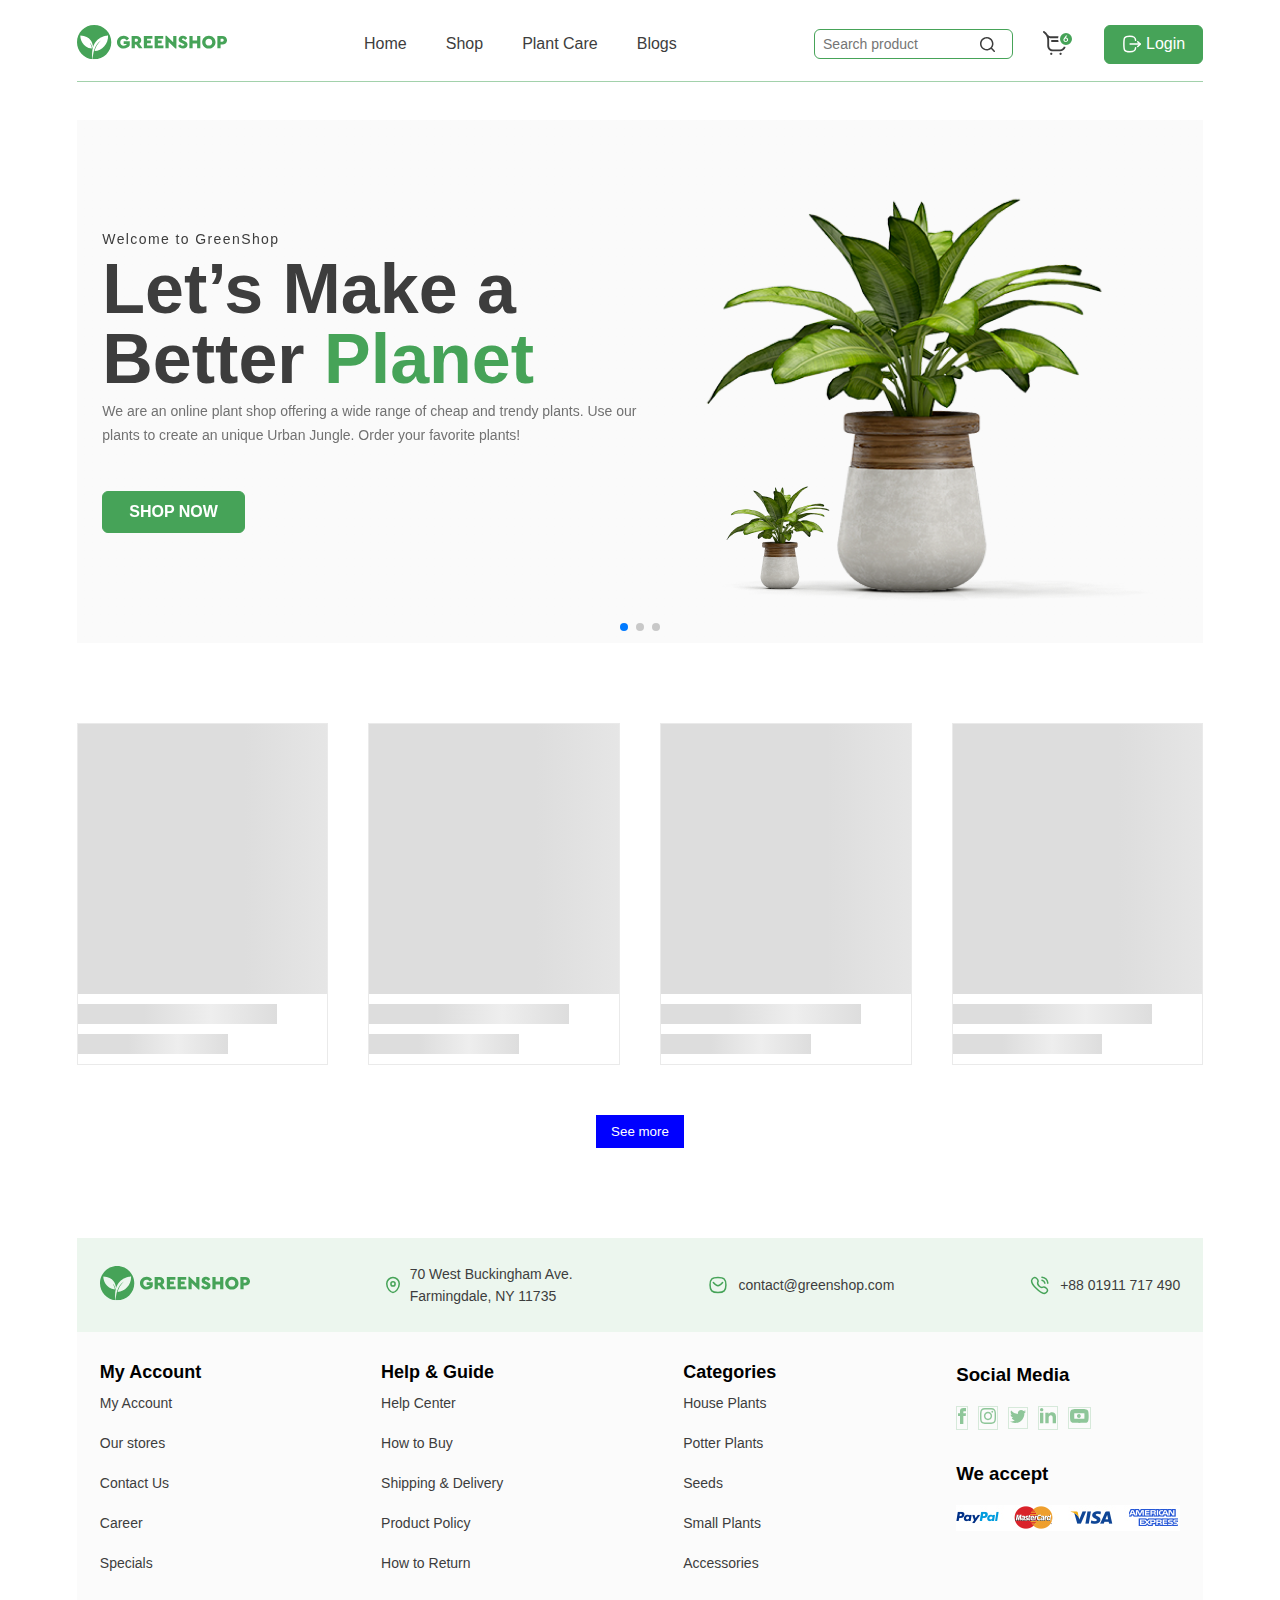
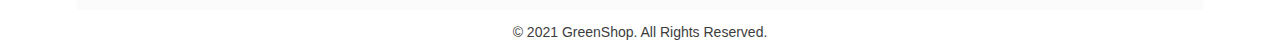
<file: index.html>
<!DOCTYPE html>
<html lang="en">

<head>
    <meta charset="UTF-8">
    <meta name="viewport" content="width=device-width, initial-scale=1.0">
    <title>Greenshop</title>
    <link rel="shortcut icon" href="./images/favicon.svg" type="image/x-icon">

    <link rel="stylesheet" href="./css/style.min.css">
    <link rel="stylesheet" href="https://cdn.jsdelivr.net/npm/swiper@11/swiper-bundle.min.css" />


    <style>
        .swiper-slide {
            font-size: 18px;
            display: flex;
            justify-content: center;
            align-items: center;
            width: 88%;
            max-width: 1440px;
            margin-left: auto;
            margin-right: auto;
            background: linear-gradient(97.77deg, rgba(245, 245, 245, 0.5) -23.46%, rgba(245, 245, 245, 0.5) 107.51%);
        }
    </style>

</head>

<body>

    <header class="header">
        <nav>
            <div class="container header__container">
                <div>
                    <a href="#">
                        <img src="./images/logo.svg" alt="img">
                    </a>
                </div>
                <ul class="header__list">
                    <li class="header__cancel-btn">
                        <button class="cancel-btn">
                            <img src="./images/x.svg" alt="img">
                        </button>
                    </li>
                    <li class="header__item">
                        <a href="#" class="header__link">Home</a>
                    </li>
                    <li class="header__item">
                        <a href="#" class="header__link">Shop</a>
                    </li>
                    <li class="header__item">
                        <a href="#" class="header__link">Plant Care</a>
                    </li>
                    <li class="header__item">
                        <a href="#" class="header__link">Blogs</a>
                    </li>
                    <li class="header__show-btns">
                        <button class="header__korzina-btn">
                            <img src="./images/korzina.svg" alt="img">
                        </button>
                        <button class="header__login-btns">
                            <img src="./images/Logout.svg" alt="img">
                            Login
                        </button>
                    </li>
                </ul>
                <div class="header__btns">
                    <input class="header__search-input" type="text" placeholder="Search product">
                    <div class="header__hide-btns">
                        <button class="header__korzina-btn">
                            <img src="./images/korzina.svg" alt="img">
                        </button>
                        <button class="header__login-btn">
                            <img src="./images/Logout.svg" alt="img">
                            Login
                        </button>
                    </div>
                    <button class="header__hamburger-btn">
                        <span></span>
                        <span></span>
                        <span></span>
                    </button>
                </div>
            </div>
        </nav>
    </header>

    <main>
        <!-- hero -->
        <section class="hero">
            <div class="swiper mySwiper container">
                <div class="swiper-wrapper container">
                    <div class="swiper-slide">
                        <div class="hero__left">
                            <p class="hero__text"> Welcome to GreenShop</p>
                            <h1 class="hero__title">Let’s Make a Better <span>Planet</span></h1>
                            <p class="hero__desc">We are an online plant shop offering a wide range of cheap and trendy
                                plants.
                                Use our plants to create an unique Urban
                                Jungle. Order your favorite plants!</p>
                            <button class="hero__btn">SHOP NOW</button>
                        </div>
                        <div class="hero__right">
                            <img src="./images/hero.png" alt="img">
                        </div>
                    </div>
                    <div class="swiper-slide">
                        <div class="hero__left">
                            <p class="hero__text"> Welcome to GreenShop</p>
                            <h1 class="hero__title">Let’s Make a Better <span>Planet</span></h1>
                            <p class="hero__desc">We are an online plant shop offering a wide range of cheap and trendy
                                plants.
                                Use our plants to create an unique Urban
                                Jungle. Order your favorite plants!</p>
                            <button class="hero__btn">SHOP NOW</button>
                        </div>
                        <div class="hero__right">
                            <img src="./images/hero.png" alt="img">
                        </div>
                    </div>
                    <div class="swiper-slide">
                        <div class="hero__left">
                            <p class="hero__text"> Welcome to GreenShop</p>
                            <h1 class="hero__title">Let’s Make a Better <span>Planet</span></h1>
                            <p class="hero__desc">We are an online plant shop offering a wide range of cheap and trendy
                                plants.
                                Use our plants to create an unique Urban
                                Jungle. Order your favorite plants!</p>
                            <button class="hero__btn">SHOP NOW</button>
                        </div>
                        <div class="hero__right">
                            <img src="./images/hero.png" alt="img">
                        </div>
                    </div>
                </div>
                <div class="swiper-pagination"></div>
            </div>
        </section>

        <!-- cards -->
        <section class="Cards">
            <div class="container">
                <!-- categories -->
                <ul class="Cards__categories">
                </ul>
                <!-- loading -->
                <div class="loading">
                    <div class="loading__item">
                        <div class="loading__img"></div>
                        <div class="loading__info">
                            <div class="loading__title"></div>
                            <div class="loading__title"></div>
                        </div>
                    </div>
                </div>
                <!-- products -->
                <div class="cards">
                </div>

                <div class="cards__more-btn">
                    <button class="more-btn">See more</button>
                </div>
            </div>
        </section>

        <!-- moadal -->
        <section class="modal">
            <!-- login -->
            <div class="login">
                <div class="cancel-box">
                    <button class="login-cancel-btn">
                        <img src="./images/x.svg" alt="img">
                    </button>
                </div>
                <div class="login__title">
                    <button class="login-hover-btn ">Login</button> |
                    <button class="register-hover-btn register-btn2">Register</button>
                </div>
                <form class="form">
                    <p class="login__desc">Enter your username and password to login.</p>

                    <input value="atuny0" class="input__username" type="text">
                    <input value="9uQFF1Lh" class="input__password" type="password">
                    <a class="login__forgot" href="#">Forgot Password?</a>
                    <button class="login__btn">Login</button>
                </form>
            </div>
            <!-- register -->
            <div class="register">
                <div class="cancel-box">
                    <button class="register-cancel-btn">
                        <img src="./images/x.svg" alt="img">
                    </button>
                </div>
                <div class="login__title">
                    <button class="login-hover-btn login-btn">Login</button> |
                    <button class="register-hover-btn register-btn">Register</button>
                </div>
                <form class="register-form">

                    <p class="login__desc">Enter your username and password to login.</p>

                    <input class="input__username" type="text" placeholder="Enter your username">
                    <input class="input__password" type="password" placeholder="Enter your password">
                    <input class="input__email" type="email" placeholder="Enter your email">
                    <a class="login__forgot" href="#">Forgot Password?</a>
                    <button class="login__btn">Register</button>
                </form>
            </div>
        </section>
    </main>

    <!-- footer -->
    <footer class="footer">
        <div class="container footer__container">
            <div class="footer__top">
                <div class="footer__logo">
                    <img src="./images/logo.svg" alt="img" />
                </div>
                <div class="footer__address">
                    <img src="./images/Location.svg" alt="img">
                    <p class="footer__top-desc">
                        70 West Buckingham Ave. <br />
                        Farmingdale, NY 11735
                    </p>
                </div>
                <div class="footer__email">
                    <img src="./images/Message.svg" alt="img">
                    <p class="footer__top-desc">contact@greenshop.com</p>
                </div>
                <div class="df footer__phone">
                    <img src="./images/Calling.svg" alt="img">
                    <p class="footer__top-desc">+88 01911 717 490</p>
                </div>
            </div>
            <div class="footer__bottom">
                <div class="footer__column">
                    <h3 class="footer__column-title">My Account</h3>
                    <ul class="footer__list">
                        <li class="footer__item">
                            <a href="#"> My Account </a>
                        </li>
                        <li class="footer__item">
                            <a href="#"> Our stores </a>
                        </li>
                        <li class="footer__item">
                            <a href="#"> Contact Us </a>
                        </li>
                        <li class="footer__item">
                            <a href="#"> Career </a>
                        </li>
                        <li class="footer__item">
                            <a href="#"> Specials </a>
                        </li>
                    </ul>
                </div>
                <div class="footer__column">
                    <h3 class="footer__column-title">Help & Guide</h3>

                    <ul class="footer__list">
                        <li class="footer__item">
                            <a href="#"> Help Center </a>
                        </li>
                        <li class="footer__item">
                            <a href="#"> How to Buy </a>
                        </li>
                        <li class="footer__item">
                            <a href="#"> Shipping & Delivery </a>
                        </li>
                        <li class="footer__item">
                            <a href="#"> Product Policy </a>
                        </li>
                        <li class="footer__item">
                            <a href="#"> How to Return </a>
                        </li>
                    </ul>
                </div>
                <div class="footer__column">
                    <h3 class="footer__column-title">Categories</h3>
                    <ul class="footer__list">
                        <li class="footer__item">
                            <a href="#"> House Plants </a>
                        </li>
                        <li class="footer__item">
                            <a href="#"> Potter Plants </a>
                        </li>
                        <li class="footer__item">
                            <a href="#"> Seeds </a>
                        </li>
                        <li class="footer__item">
                            <a href="#"> Small Plants </a>
                        </li>
                        <li class="footer__item">
                            <a href="#"> Accessories </a>
                        </li>
                    </ul>
                </div>
                <div class="footer__links">
                    <h3 class="footer__links__title">Social Media</h3>
                    <div class="footer__links__icons">
                        <a class="footer__links__icon" href="#"><img src="./images/Facebook (2).svg" alt="img" /></a>
                        <a class="footer__links__icon" href="#"><img src="./images/Instagram (2).svg" alt="img" /></a>
                        <a class="footer__links__icon" href="#"><img src="./images/Twitter (2).svg" alt="img" /></a>
                        <a class="footer__links__icon" href="#"><img src="./images/Linkedin (1).svg" alt="img" /></a>
                        <a class="footer__links__icon" href="#"><img src="./images/Union.svg" alt="img" /></a>
                    </div>
                    <h3 class="footer__links__title">We accept</h3>
                    <img src="./images/image 16.svg" alt="img" />
                </div>
            </div>
            <div class="footer__desc">
                © 2021 GreenShop. All Rights Reserved.
            </div>
        </div>
    </footer>

    <div class="background"></div>



    <script src="https://cdn.jsdelivr.net/npm/swiper@11/swiper-bundle.min.js"></script>
    <script src="./js/main.js"></script>
</body>

</html>
</file>
<file: css/style.min.css>
*{margin:0;padding:0;list-style:none;text-decoration:none;font-family:sans-serif}*::after,*::before,*{box-sizing:border-box}a{color:inherit}button{cursor:pointer}.container{width:88%;max-width:1440px;margin-left:auto;margin-right:auto}.header{position:fixed;top:0;left:0;z-index:9;width:100%;background-color:#fff}.header__container{padding-top:25px;padding-bottom:17px;border-bottom:.3px solid rgba(70,163,88,.5019607843);display:flex;align-items:center;justify-content:space-between}.header__list{display:flex;align-items:center;gap:15px}.header__cancel-btn{display:none}.header__cancel-btn button{border:none;background-color:rgba(0,0,0,0)}.header__cancel-btn button img{width:30px;height:30px}.header__link{color:#3d3d3d;font-size:16px;font-weight:400;line-height:20.11px;padding:6px 12px;position:relative;transition:.4s ease}.header__link::before{content:"";position:absolute;left:0;bottom:0;height:2px;width:0;background-color:#46a358;transition:.4s ease}.header__link:hover{color:#fff;transition-delay:.4s}.header__link:hover::before{width:100%}.header__link::after{content:"";position:absolute;left:0;bottom:0;height:0;width:100%;background-color:#46a358;transition:.4s ease;z-index:-1}.header__link:hover::after{height:100%;transition-delay:.4s}.header__btns{display:flex;align-items:center;gap:30px}.header__search-input{outline:none;border:1px solid #46a358;padding:6px 8px;border-radius:6px;background:url(../../images/search.svg) no-repeat;background-size:15px 15px;background-position:165px}.header__hide-btns{display:flex;align-items:center;gap:30px}.header__korzina-btn{border:none;background-color:rgba(0,0,0,0)}.header__login-btn,.header__login-btns{display:flex;align-items:center;gap:4px;padding:8px 17px;border:1px solid #46a358;border-radius:6px;background-color:#46a358;color:#fff;font-size:16px;font-weight:500;line-height:20.11px}.header__hamburger-btn{border:none;background-color:rgba(0,0,0,0);display:flex;flex-direction:column;gap:5px;display:none}.header__hamburger-btn span{width:25px;height:3px;background-color:#46a358;border-radius:6px}.header__show-btns{display:none}@media(max-width: 966px){.header__list{gap:10px}}@media(max-width: 1020px){.header__container{justify-content:none}.header__hamburger-btn{display:flex}.header__list{background-color:#fff;position:fixed;flex-direction:column;top:0;left:-100%;width:50%;height:100%;box-shadow:0 0 2px .5px gray;padding-top:50px;gap:50px;transition:all .4s ease-in-out}.header__cancel-btn{display:block;position:absolute;top:10px;right:10px}}.show-list{left:0}@media(max-width: 700px){.header__show-btns{display:flex;flex-direction:column;gap:50px}.header__hide-btns{display:none}}.hero{padding-top:120px;padding-bottom:20px}.hero__container{padding-left:40px;display:flex;align-items:center;justify-content:space-between;background:linear-gradient(97.77deg, rgba(245, 245, 245, 0.5) -23.46%, rgba(245, 245, 245, 0.5) 107.51%)}.hero__text{margin-bottom:7px;color:#3d3d3d;font-size:14px;font-weight:500;line-height:16px;letter-spacing:.1em}.hero__title{max-width:530px;margin-bottom:5px;color:#3d3d3d;font-size:70px;font-weight:900;line-height:70px}.hero__title span{color:#46a358}.hero__desc{max-width:557px;margin-bottom:44px;color:#727272;font-size:14px;font-weight:400;line-height:24px}.hero__btn{border:1px solid #46a358;background-color:#46a358;border-radius:6px;padding:10px 26px;color:#fff;font-size:16px;font-weight:700;line-height:20px}.hero__right img{width:100%}@media(max-width: 1222px){.hero__title{font-size:60px}}@media(max-width: 1130px){.hero__title{font-size:50px}.hero__desc{font-size:12px;line-height:20px}}@media(max-width: 1047px){.hero__title{font-size:40px;line-height:50px}.hero__container{gap:40px}.hero__right,.hero__left{width:50%}}@media(max-width: 900px){.hero__title{font-size:35px}}@media(max-width: 800px){.hero__container{flex-direction:column-reverse}.hero__right,.hero__left{width:80%}.hero__left{display:flex;flex-direction:column;align-items:center}.hero__text,.hero__title,.hero__desc{text-align:center}}.Cards{padding:40px 0}.Cards__categories{display:flex;align-items:center;gap:15px;overflow:auto;text-wrap:nowrap;scrollbar-width:none;margin-bottom:20px}.Cards__categories__item{border:1px solid gray;border-radius:6px;padding:8px 16px;background-color:gray;color:#fff;font-size:18px;cursor:pointer}.cards{display:grid;grid-template-columns:repeat(4, 1fr);grid-gap:30px}.cards__more-btn{display:flex;align-items:center;justify-content:center;margin-top:40px}.cards__more-btn button{border:1px solid blue;background-color:blue;padding:8px 14px;color:#fff;transition:all .3s ease-in-out}.cards__more-btn button:hover{background-color:rgba(0,0,0,0);color:blue}.cards__more-btn button:disabled{cursor:no-drop}.cards__more-btn button:disabled:hover{background-color:rgba(0,0,0,0)}.card{background:linear-gradient(97.77deg, rgba(245, 245, 245, 0.5) -23.46%, rgba(245, 245, 245, 0.5) 107.51%);display:flex;flex-direction:column}.card__img{width:100%;flex-grow:1;padding:20px}.card__img img{width:100%;height:270px}.card__info{padding:20px 12px;display:flex;flex-direction:column;gap:20px}.card__title{color:#3d3d3d;font-size:20px;font-weight:400;line-height:25px}.card__text{color:#46a358;font-size:18px;font-weight:700;line-height:16px}.loading{display:grid;grid-template-columns:repeat(4, 1fr);gap:40px;margin-bottom:10px}.loading__card{position:relative;border:1px solid #eaeaea;display:flex;flex-direction:column}.loading__img{flex-grow:1;width:100%;padding:50px;background:linear-gradient(90deg, #ddd, #ddd, #eee, #ddd);background-size:200%;height:270px;animation:loading 1s linear 0s infinite}.loading__title{margin-top:10px;height:20px;width:80%;background:linear-gradient(90deg, #ddd, #ddd, #eee, #ddd);margin-bottom:10px}.loading__title:last-child{width:60%}@keyframes loading{to{background-position:200%}}@media(max-width: 1100px){.cards{grid-template-columns:repeat(3, 1fr)}}@media(max-width: 850px){.cards{grid-template-columns:repeat(2, 1fr)}}@media(max-width: 550px){.cards{grid-template-columns:repeat(1, 1fr)}}.background{position:fixed;top:0;left:0;z-index:999;width:100%;height:100vh;background-color:rgba(0,0,0,.498);display:none}.modal{display:flex;align-items:center}.login{border-radius:2px;border-bottom:10px solid #46a358;width:500px;position:fixed;top:50%;left:50%;z-index:9999;transform:translate(-50%, -50%);background-color:#fff;display:flex;flex-direction:column;align-items:center;padding:50px 100px;transition:all .5s ease-in-out;display:none}.login__desc{margin-bottom:14px;color:#3d3d3d;font-size:13px;font-weight:400;line-height:16px}.login__forgot{color:#46a358;font-size:14px;font-weight:400;line-height:16px;margin-bottom:27px}.login__btn{width:100%;border-radius:5px;border:1px solid #46a358;padding:15px 0;background-color:#46a358;color:#fff;font-size:16px;font-weight:700;line-height:16px}.form{display:flex;flex-direction:column;align-items:center}.login-hover-btn,.register-hover-btn{color:#3d3d3d;font-size:20px;font-weight:600;line-height:16px;margin-bottom:53px;border:none;background-color:rgba(0,0,0,0)}.login-hover-btn{color:#46a358}input{color:#a5a5a5;font-size:14px;font-weight:400;line-height:16px;padding:12px 14px;width:100%;border:1px solid #eaeaea;border-radius:5px;outline:none}.input__username{margin-bottom:17px}.input__password{margin-bottom:14px}.cancel-box{position:absolute;top:5px;right:5px}.login-cancel-btn,.register-cancel-btn{border:none;background-color:rgba(0,0,0,0)}.login-cancel-btn img,.register-cancel-btn img{width:25px;height:25px}.register{border-radius:2px;border-bottom:10px solid #46a358;width:500px;position:fixed;top:50%;left:50%;z-index:9999;transform:translate(-50%, -50%) translateX(500px) scale(0);background-color:#fff;display:flex;flex-direction:column;align-items:center;padding:50px 100px;overflow:hidden;transition:all .5s ease-in-out}.input__email{margin-bottom:14px}.login__forgot{margin-bottom:20px}.login-btn{color:#3d3d3d}.register-btn{color:#46a358}.show-register{overflow:visible;transform:translate(-50%, -50%) translateX(0) scale(1)}.hide-login{overflow:hidden;transform:translate(-50%, -50%) translateX(-500px) scale(0)}.account{padding-top:120px;padding-bottom:50px}.admin__form{display:grid;grid-template-columns:repeat(2, 1fr);gap:20px}.admin__form__item{margin-bottom:20px}.title{color:#3d3d3d;font-size:30px;line-height:30px;margin-bottom:20px;text-align:center}label{padding-bottom:10px;color:#3d3d3d;font-size:15px;font-weight:400;line-height:15px}.product{padding:100px 0}.product__container{display:flex;align-items:center;gap:100px}.product__img{width:50%;display:flex;flex-direction:column;align-items:center;gap:15px}.product__img img{-o-object-fit:cover;object-fit:cover;width:100%;height:100%}.product__img-bottom{display:flex;align-items:center;gap:15px;width:100%}.product__img-bottom img{width:20%;height:120px;-o-object-fit:cover;object-fit:cover}.product__title{color:#161c24;font-size:44px;font-weight:600;line-height:62px;margin-bottom:20px}.product__desc{color:#454f5b;font-size:14px;font-weight:400;line-height:24px;margin-bottom:32px}.product__bottom{display:flex;flex-direction:column;gap:16px}.product__bottom p{color:#454f5b;font-size:12px;font-weight:400;line-height:22px}.product__price{color:#161c24;font-size:24px;font-weight:600;line-height:28.64px;margin-right:12px}.product__old-price{color:#a4a4a4;font-size:22px;font-weight:300;line-height:26.25px;text-decoration:line-through}.product__btn{padding:12px 63px;border:1px solid #4295e4;background-color:#4295e4;color:#fff;font-size:16px;font-weight:400;line-height:26px}@media(max-width: 980px){.product__container{flex-direction:column;gap:30px}}.footer{padding-top:50px}.footer__top{display:flex;align-items:center;justify-content:space-between;padding:25px 23px;background:rgba(70,163,88,.1019607843);flex-wrap:wrap;gap:30px}.footer__top-desc{color:#3d3d3d;font-size:14px;font-weight:400;line-height:22px}.footer__address,.footer__email,.footer__phone{display:flex;align-items:center;gap:10px}.footer__bottom{display:flex;align-items:flex-start;justify-content:space-between;flex-wrap:wrap;gap:20px;background:#fbfbfb;padding:32px 23px}.footer__column-title{margin-bottom:8px;font-size:18px;font-weight:700;line-height:16px}.footer__list{display:flex;flex-direction:column;gap:10px}.footer__item{color:#3d3d3d;font-size:14px;font-weight:400;line-height:30px}.footer__links__title{margin-bottom:20px}.footer__links__icons{display:flex;align-items:center;gap:10px;margin-bottom:33px}.footer__links__icon{padding:1px;border:1px solid rgba(70,163,88,.2)}.footer__desc{text-align:center;color:#3d3d3d;padding:7px 0;font-size:14px;font-weight:400;line-height:30px}
</file>
